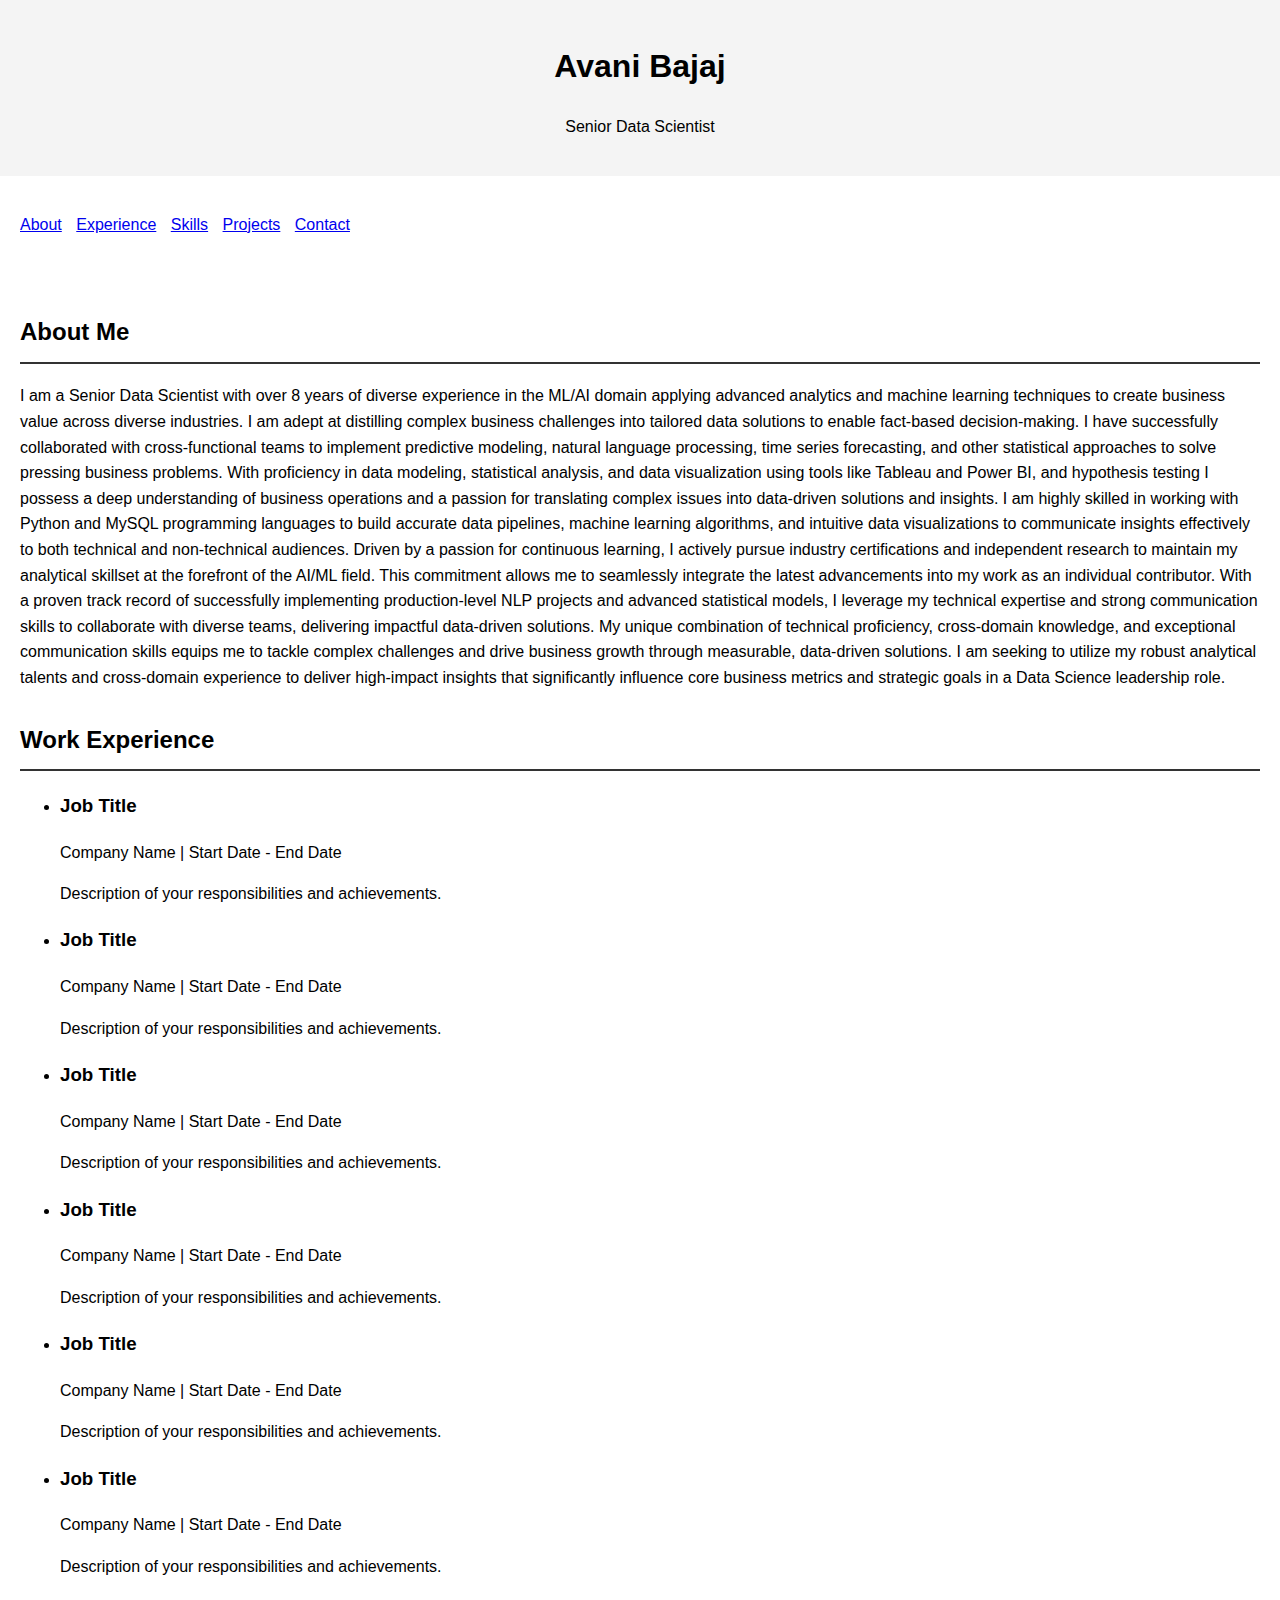
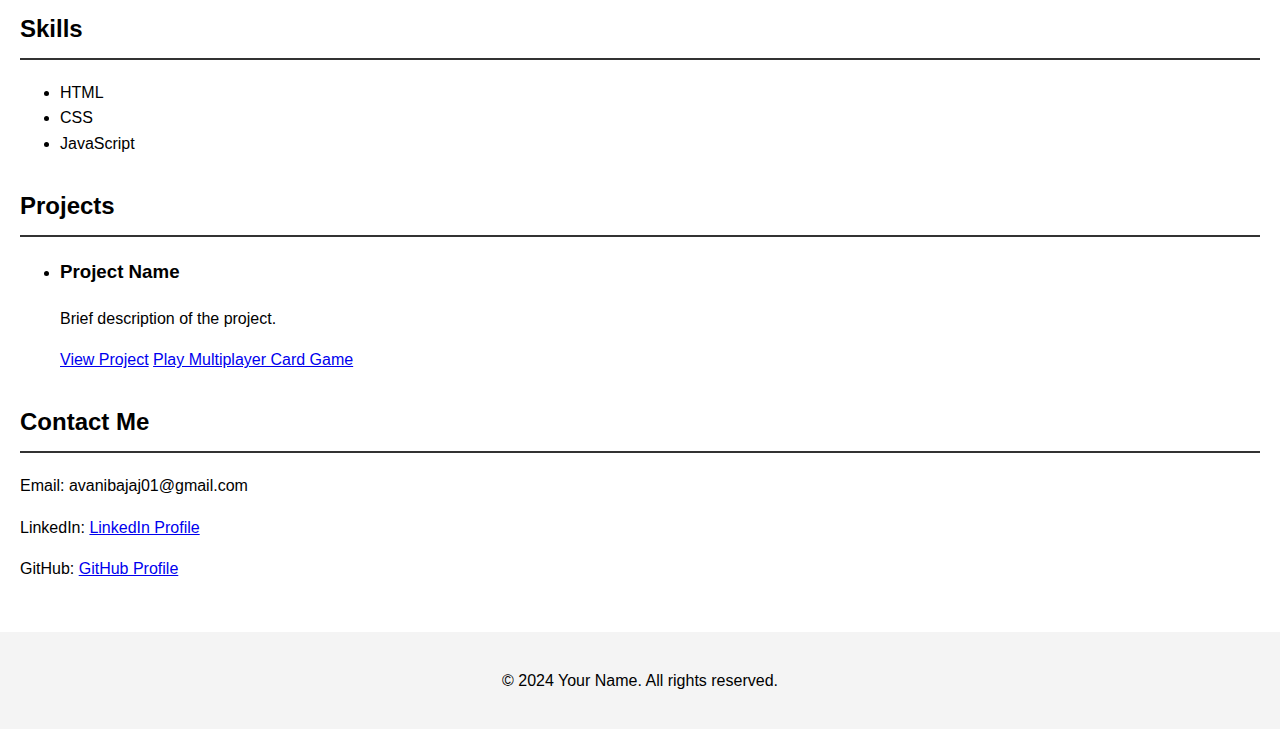
<file: index.html>
<!DOCTYPE html>
<html lang="en">
<head>
    <meta charset="UTF-8">
    <meta name="viewport" content="width=device-width, initial-scale=1.0">
    <title>Your Name - Interactive Resume</title>
    <link rel="stylesheet" href="styles.css">
</head>
<body>
    <header>
        <h1>Avani Bajaj</h1>
        <p>Senior Data Scientist</p>
    </header>

    <nav>
        <ul>
            <li><a href="#about">About</a></li>
            <li><a href="#experience">Experience</a></li>
            <li><a href="#skills">Skills</a></li>
            <li><a href="#projects">Projects</a></li>
            <li><a href="#contact">Contact</a></li>
        </ul>
    </nav>

    <main>
        <section id="about">
            <h2>About Me</h2>
            <p>I am a Senior Data Scientist with over 8 years of diverse experience in the ML/AI domain applying advanced analytics and machine learning techniques to create business value across diverse industries. I am adept at distilling complex business challenges into tailored data solutions to enable fact-based decision-making.
I have successfully collaborated with cross-functional teams to implement predictive modeling, natural language processing, time series forecasting, and other statistical approaches to solve pressing business problems. With proficiency in data modeling, statistical analysis, and data visualization using tools like Tableau and Power BI, and hypothesis testing I possess a deep understanding of business operations and a passion for translating complex issues into data-driven solutions and insights. I am highly skilled in working with Python and MySQL programming languages to build accurate data pipelines, machine learning algorithms, and intuitive data visualizations to communicate insights effectively to both technical and non-technical audiences.
Driven by a passion for continuous learning, I actively pursue industry certifications and independent research to maintain my analytical skillset at the forefront of the AI/ML field. This commitment allows me to seamlessly integrate the latest advancements into my work as an individual contributor. With a proven track record of successfully implementing production-level NLP projects and advanced statistical models, I leverage my technical expertise and strong communication skills to collaborate with diverse teams, delivering impactful data-driven solutions. My unique combination of technical proficiency, cross-domain knowledge, and exceptional communication skills equips me to tackle complex challenges and drive business growth through measurable, data-driven solutions. I am seeking to utilize my robust analytical talents and cross-domain experience to deliver high-impact insights that significantly influence core business metrics and strategic goals in a Data Science leadership role.</p>
        </section>

        <section id="experience">
            <h2>Work Experience</h2>
            <ul>
                <li>
                    <h3>Job Title</h3>
                    <p>Company Name | Start Date - End Date</p>
                    <p>Description of your responsibilities and achievements.</p>
                </li>
                <!-- Add more work experiences as needed -->
                <li>
                    <h3>Job Title</h3>
                    <p>Company Name | Start Date - End Date</p>
                    <p>Description of your responsibilities and achievements.</p>
                </li>
                <li>
                    <h3>Job Title</h3>
                    <p>Company Name | Start Date - End Date</p>
                    <p>Description of your responsibilities and achievements.</p>
                </li>
                <li>
                    <h3>Job Title</h3>
                    <p>Company Name | Start Date - End Date</p>
                    <p>Description of your responsibilities and achievements.</p>
                </li>
                <li>
                    <h3>Job Title</h3>
                    <p>Company Name | Start Date - End Date</p>
                    <p>Description of your responsibilities and achievements.</p>
                </li>
                <li>
                    <h3>Job Title</h3>
                    <p>Company Name | Start Date - End Date</p>
                    <p>Description of your responsibilities and achievements.</p>
                </li>

            </ul>
        </section>

        <section id="skills">
            <h2>Skills</h2>
            <ul>
                <li>HTML</li>
                <li>CSS</li>
                <li>JavaScript</li>
                <!-- Add more skills as needed -->
            </ul>
        </section>

        <section id="projects">
            <h2>Projects</h2>
            <ul>
                <li>
                    <h3>Project Name</h3>
                    <p>Brief description of the project.</p>
                    <a href="#">View Project</a>
                    <a href="card-game.html">Play Multiplayer Card Game</a>
                </li>
                <!-- Add more projects as needed -->
            </ul>
        </section>

        <section id="contact">
            <h2>Contact Me</h2>
            <p>Email: avanibajaj01@gmail.com</p>
            <p>LinkedIn: <a href="#">LinkedIn Profile</a></p>
            <p>GitHub: <a href="#">GitHub Profile</a></p>
        </section>
    </main>

    <footer>
        <p>&copy; 2024 Your Name. All rights reserved.</p>
    </footer>

    <script src="script.js"></script>
</body>
</html>
</file>
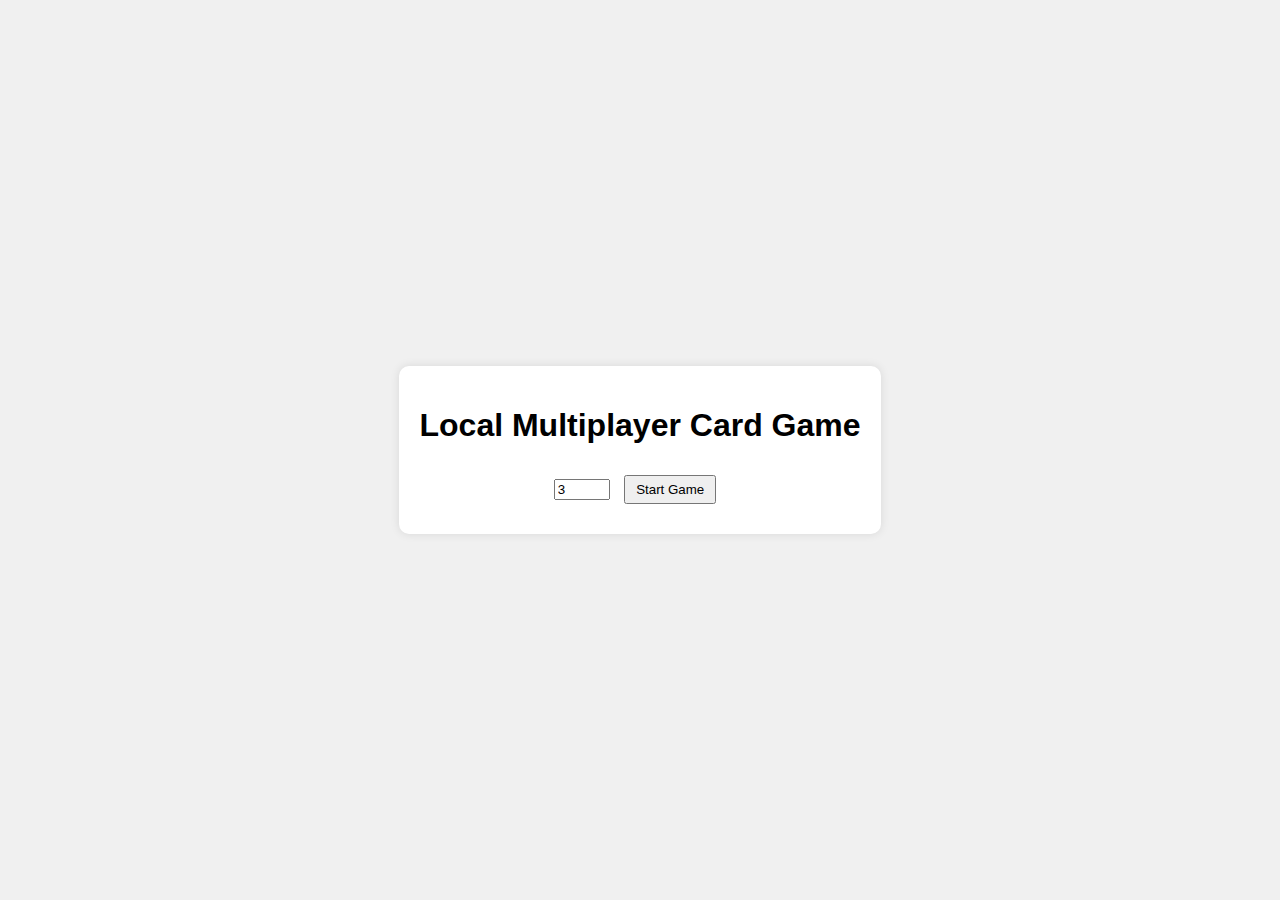
<file: card-game.html>
<!DOCTYPE html>
<html lang="en">
<head>
    <meta charset="UTF-8">
    <meta name="viewport" content="width=device-width, initial-scale=1.0">
    <title>Local Multiplayer Card Game</title>
    <link rel="stylesheet" href="css/game-styles.css">
</head>
<body>
    <div id="game-container">
        <div id="setup">
            <h1>Local Multiplayer Card Game</h1>
            <input type="number" id="player-count" min="3" max="10" value="3">
            <button id="start-game">Start Game</button>
        </div>
        <div id="game-board" style="display: none;">
            <div id="current-player"></div>
            <div id="deck"></div>
            <div id="discard-pile"></div>
            <div id="player-hand"></div>
            <button id="end-turn">End Turn</button>
        </div>
    </div>
    <script src="js/deck.js"></script>
    <script src="js/game.js"></script>
</body>
</html>
</file>
<file: styles.css>
body {
    font-family: Arial, sans-serif;
    line-height: 1.6;
    margin: 0;
    padding: 0;
}

header, nav, main, footer {
    padding: 20px;
}

header {
    background-color: #f4f4f4;
    text-align: center;
}

nav ul {
    list-style-type: none;
    padding: 0;
}

nav ul li {
    display: inline;
    margin-right: 10px;
}

section {
    margin-bottom: 30px;
}

h2 {
    border-bottom: 2px solid #333;
    padding-bottom: 10px;
}

footer {
    background-color: #f4f4f4;
    text-align: center;
}
</file>
<file: css/game-styles.css>
body {
    font-family: Arial, sans-serif;
    display: flex;
    justify-content: center;
    align-items: center;
    height: 100vh;
    margin: 0;
    background-color: #f0f0f0;
}

#game-container {
    background-color: white;
    border-radius: 10px;
    padding: 20px;
    box-shadow: 0 0 10px rgba(0, 0, 0, 0.1);
}

#setup, #game-board {
    text-align: center;
}

button {
    margin: 10px;
    padding: 5px 10px;
}

#player-hand {
    display: flex;
    justify-content: center;
    margin-top: 20px;
}

.card {
    width: 80px;
    height: 120px;
    background-color: white;
    border: 1px solid black;
    border-radius: 5px;
    margin: 0 5px;
    display: flex;
    justify-content: center;
    align-items: center;
    cursor: pointer;
}

#current-player {
    font-weight: bold;
    margin-bottom: 10px;
}

#discard-pile {
    margin: 20px 0;
}
</file>
